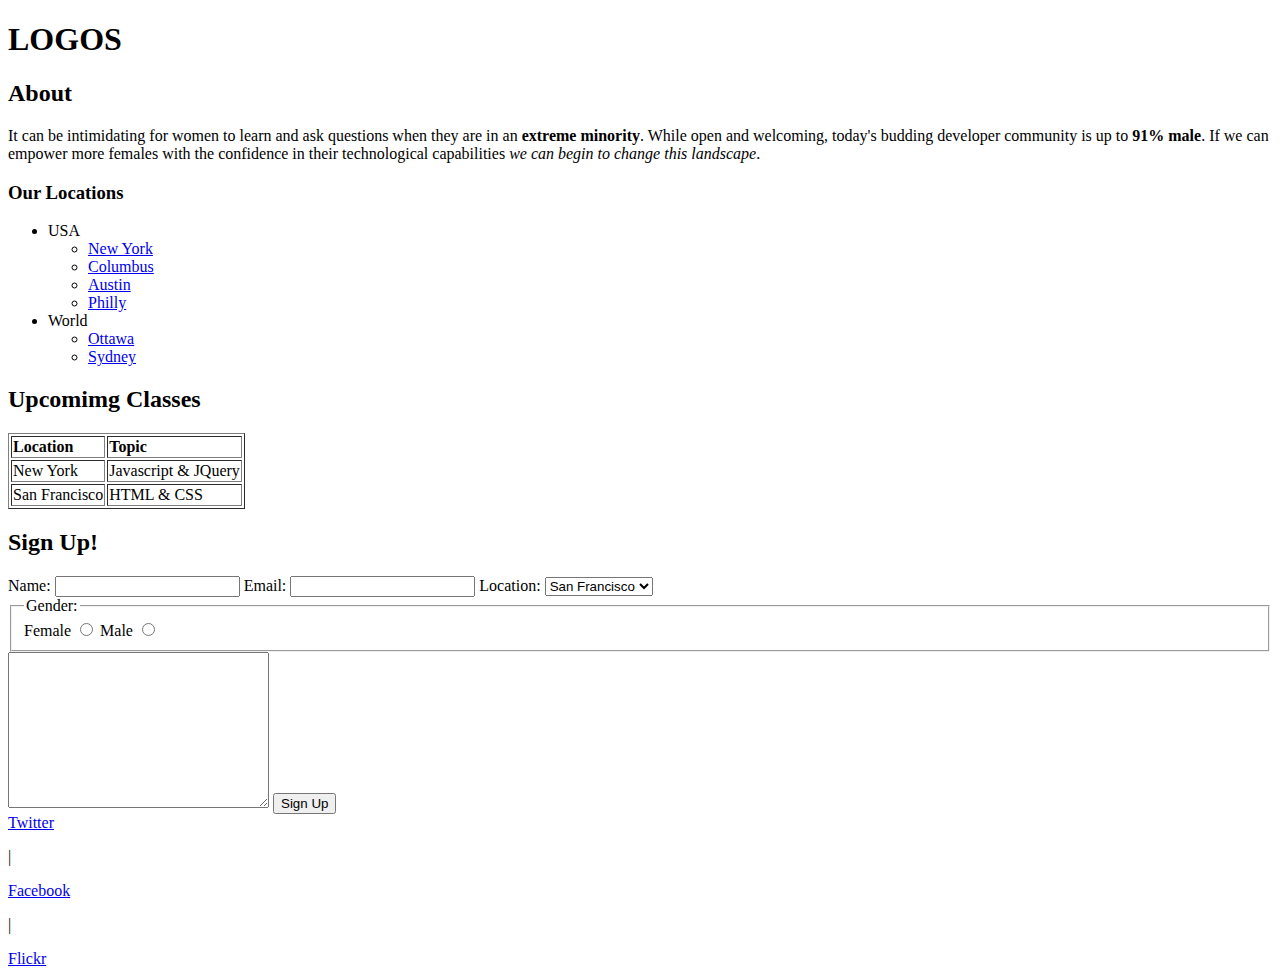
<file: html5-css3-challenges-master/2-selectors/index.html>
<!DOCTYPE html>
<html lang="en">
<head>
	<meta charset="UTF-8">
	<title>Logos</title>
</head>
<body>
	<header>
		<h1>LOGOS</h1>
	</header>
	<section>
		<h2>About</h2>
		<p>It can be intimidating for women to learn and ask questions when they are in an <strong>extreme minority</strong>. While open and welcoming, today's budding developer community is up to <strong>91% male</strong>. If we can empower more females with the confidence in their technological capabilities <em>we can begin to change this landscape</em>.</p>
	</section>
	<section>
		<h3>Our Locations</h3>
		<ul>
			<li>USA</li>
				<ul>
					<li><a href="#">New York</a></li>
					<li><a href="#">Columbus</a></li>
					<li><a href="#">Austin</a></li>
					<li><a href="#">Philly</a></li>
				</ul>
			<li>World</li>
				<ul>
					<li><a href="#">Ottawa</a></li>
					<li><a href="#">Sydney</a></li>
				</ul>
		</ul>
	</section>
	<section>
		<h2>Upcomimg Classes</h2>
		<table border="1">
			<tbody>			
				<tr>
					<td><strong>Location</strong></td>
					<td><strong>Topic</strong></td>
				</tr>
				<tr>
					<td>New York</td>
					<td>Javascript & JQuery</td>
				</tr>
				<tr>
					<td>San Francisco</td>
					<td>HTML & CSS</td>
				</tr>
			</tbody>
		</table>
	</section>
	<section>
		<h2>Sign Up!</h2>
		<form action="">
			<label for="tbName">Name:</label>
			<input type="text" name="tbName" id="tbName">
			<label for="tbEmail">Email:</label>
			<input type="text" name="tbEmail" id="tbEmail">
			<label for="cbLocation">Location:</label>
			<select name="cbLocation" id="cbLocation">
				<option value="San Francisco" selected>San Francisco</option>
				<option value="New York">New York</option>
			</select>
			<fieldset>
				<legend>Gender:</legend>
				<label for="female">Female</label>
				<input type="radio" name="female" value="female">
				<label for="male">Male</label>
				<input type="radio" name="male" value="male">
			</fieldset>
			<label for="taExperience"></label>
			<textarea name="taExperience" id="taExperience" cols="30" rows="10"></textarea>
			<input type="button" value="Sign Up" action="#">
		</form>
	</section>
	<footer>
		<a href="#">Twitter</a>
		<p> | </p>
		<a href="#">Facebook</a>
		<p> | </p>
		<a href="#">Flickr</a>
	</footer>
</body>
</html>
</file>
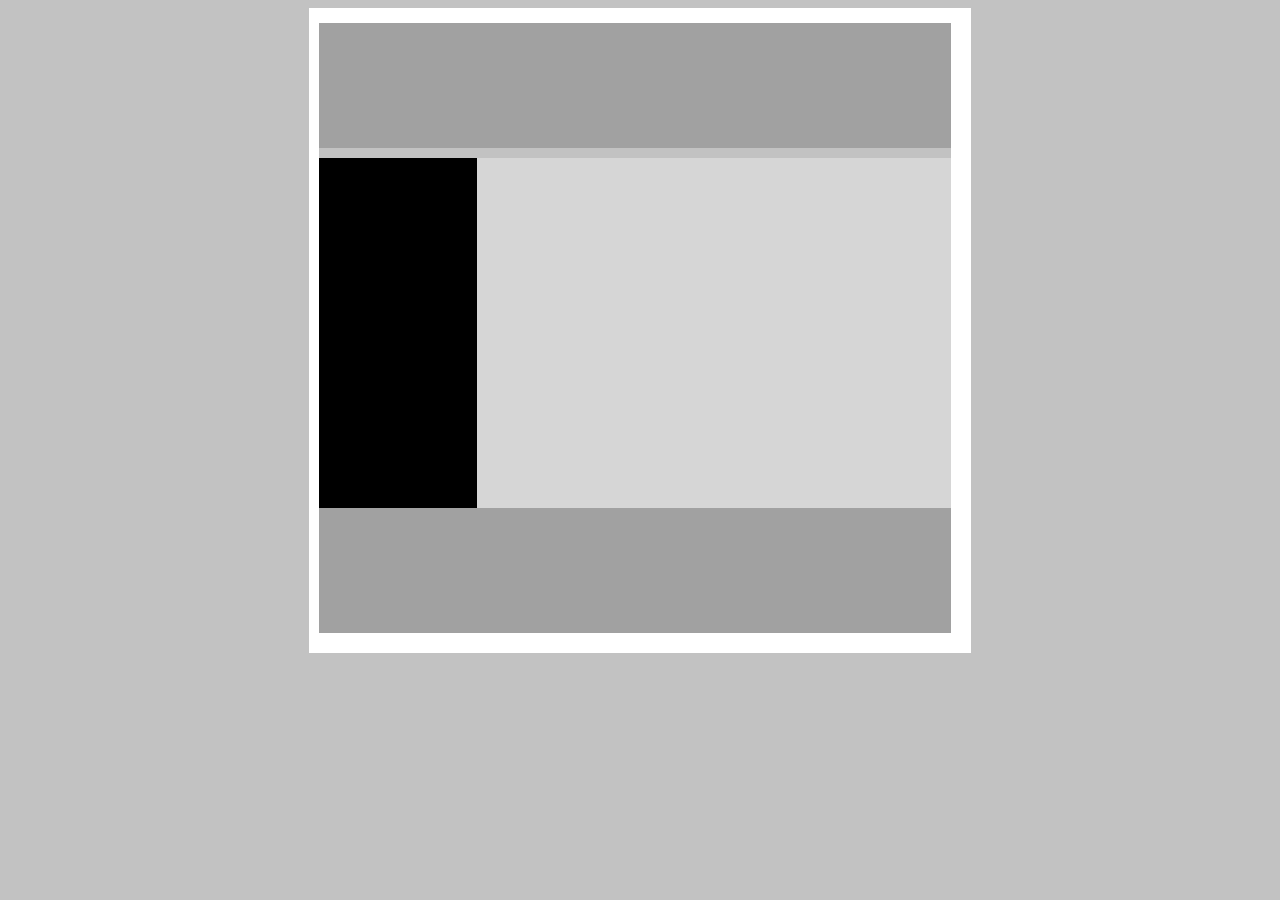
<file: html5-css3-challenges-master/3-floats/index.html>
<!DOCTYPE html>
<html lang="en">
<head>
	<meta charset="UTF-8">
	<title>Floats</title>
	<link rel="stylesheet" href="style.css">
</head>
<body>
	<div id="div0">
		<div id="div1" class="header"></div>
		<div id="div2" class="lat"></div>
		<div id="div3" class="lat"></div>
		<div id="div4" class="footer"></div>
	</div>
</body>
</html>
</file>
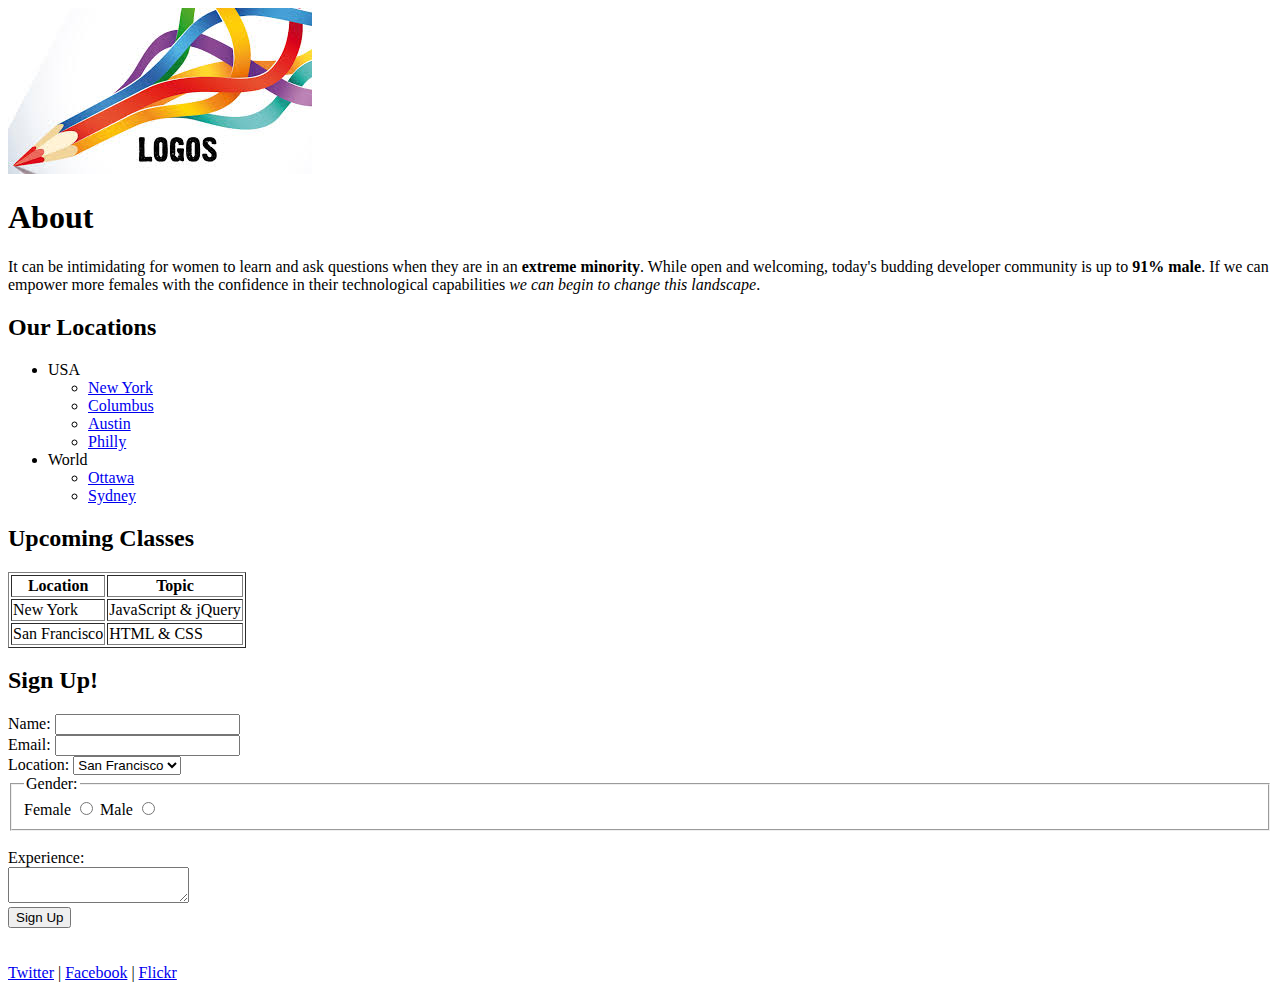
<file: html5-css3-challenges-master/2-selectors/materials/index.html>
<!DOCTYPE html>
<html>
 <head>
  <meta charset="utf-8">
  <title>GirlDevelopIt</title>

 </head>
 <body>
  <img src="logo.jpg" alt="Logo">

  <h1>About</h1>
 
  <p>It can be intimidating for women to learn and ask questions when they are in an <strong>extreme minority</strong>. While open and welcoming, today's budding developer community is up to <strong>91% male</strong>. If we can empower more females with the confidence in their technological capabilities <em>we can begin to change this landscape</em>.
  </p>

  <h2>Our Locations</h2>
  <ul>
   <li>USA
     <ul>
      <li><a href="#">New York</a></li>
      <li><a href="#">Columbus</a></li>
      <li><a href="#">Austin</a></li>
      <li><a href="#">Philly</a></li>
     </ul>
   </li>
   <li>World
     <ul>
      <li><a href="#">Ottawa</a></li>
      <li><a href="#">Sydney</a></li>
     </ul>
   </li>
  </ul>

  <h2>Upcoming Classes</h2>
  <table border="1">
   <thead>
    <tr>
     <th>Location</th>
     <th>Topic</th>
    </tr>
   </thead>
   <tbody>
    <tr>
     <td>New York</td>
     <td>JavaScript &amp; jQuery</td>
    </tr>
    <tr>
      <td>San Francisco</td>
      <td>HTML &amp; CSS</td>
    </tr>
   </tbody>
  </table>

  <h2>Sign Up!</h2>
  <form action="#" method="post">
    <label>Name: <input name="name" type="text"></label>
    <br>
    <label>Email: <input name="email" type="email"></label>
    <br>
    <label>Location:
      <select name="location">
        <option value="sf">San Francisco</option>
        <option value="nyc">New York</option>
      </select></label>
    <br>
    <fieldset>
      <legend>Gender:</legend>
      <label for="female">Female</label>
      <input type="radio" name="gender" id="female" value="female">
      <label for="male">Male</label>
      <input type="radio" name="gender" id="male" value="male">
    </fieldset>
    <br>
    <label>Experience:
    <br>
    <textarea name="experience"></textarea> 
    </label>
    <br>
    <button type="submit">Sign Up</button>
  </form>
  
  <br><br>
  <a href="#">Twitter</a> | <a href="#">Facebook</a> | <a href="#">Flickr</a>

 </body>
</html>
</file>
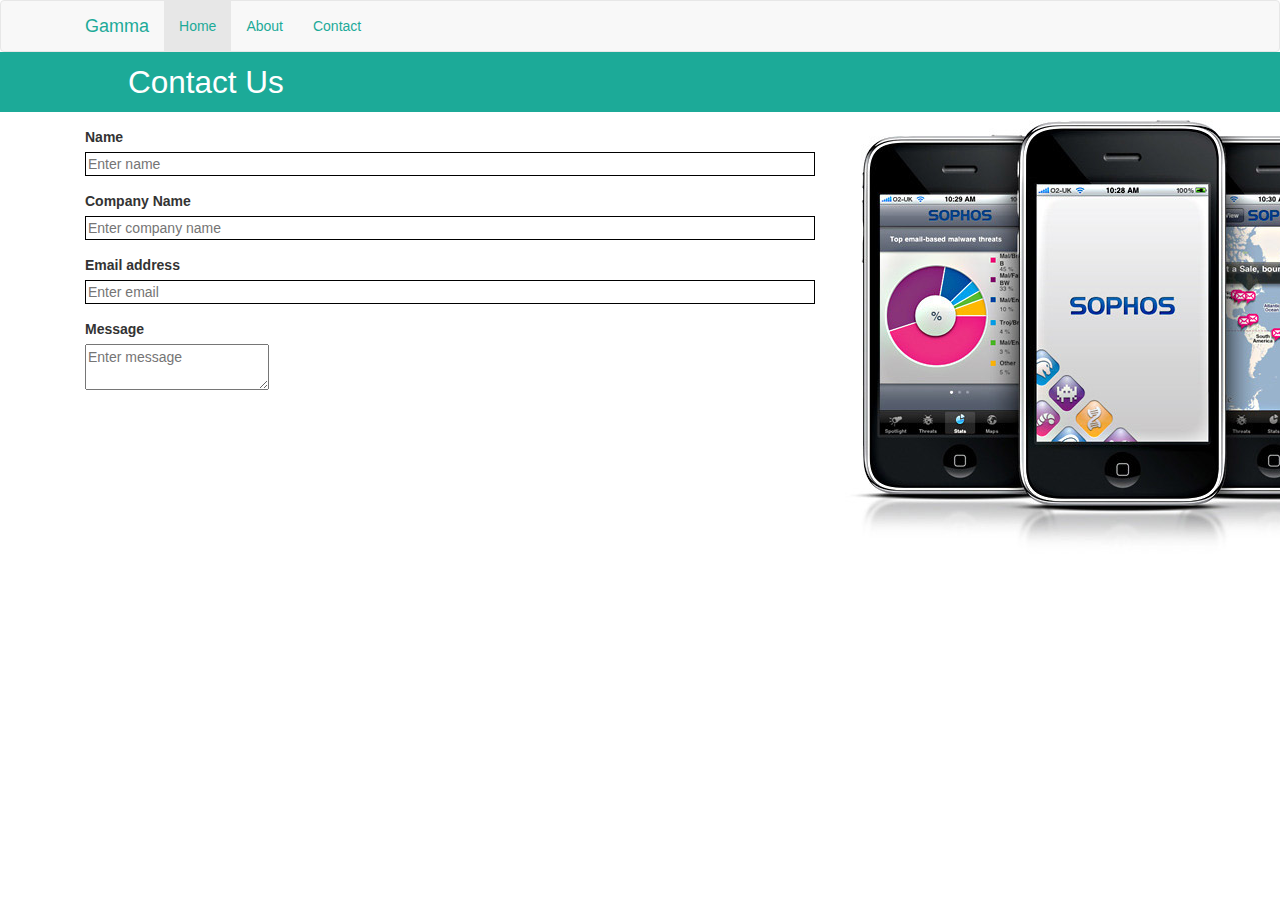
<file: photoapp-website/contact.html>
<!DOCTYPE html>
<html lang="esES">
<head>
	<meta charset="UTF-8">
	<meta name="viewport" content="width=device-width, initial-scale=1">
	<title>PhotoApp Website</title>
	<!-- Latest compiled and minified CSS -->
	<!-- <link rel="stylesheet" href="css/bootstrap.css"> -->
	<link rel="stylesheet" href="https://maxcdn.bootstrapcdn.com/bootstrap/3.3.6/css/bootstrap.min.css">
	<link rel="stylesheet" href="style.css">
</head>
<body>

	<!-- @begin navbar -->
	<nav id="my-navbar" class="navbar navbar-default">
		<div class="container">
		  <div class="container-fluid">
		    <!-- Brand and toggle get grouped for better mobile display -->
		    <div class="navbar-header">
		      <button type="button" class="navbar-toggle collapsed" data-toggle="collapse" data-target="#bs-example-navbar-collapse-1" aria-expanded="false">
		        <span class="sr-only">Toggle navigation</span>
		        <span class="icon-bar"></span>
		        <span class="icon-bar"></span>
		        <span class="icon-bar"></span>
		      </button>
		      <a id="logo-company" class="navbar-brand" href="#">Gamma</a>
		    </div>

		    <!-- Collect the nav links, forms, and other content for toggling -->
		    <div class="collapse navbar-collapse" id="bs-example-navbar-collapse-1">
		      <ul class="nav navbar-nav">
		        <li class="active">
		        	<a href="#" class="navbarTitle">Home<span class="sr-only">(current)</span></a>
		        </li>
		        <li>
		        	<a href="#">About</a>
		        </li>
		        <li>
		        	<a href="#">Contact</a>
		        </li>
		      </ul>
		     
		    </div><!-- /.navbar-collapse -->
		  </div><!-- /.container-fluid -->
		</div>
	</nav>
    <!-- @end navbar -->
	
	<!-- header title -->
	<div id="contactHeader">
		<p>Contact Us</p>
	</div>
    <div class="container">
    	<div class="col-lg-8">
        	<div  id="miFormPage">
    	    	<form action="" id="miForm">
    	    		<fieldset>
		    	    		<label for="txtName">Name</label>
		    	    		<div>
		    	    			<input type="text" id="txtName" placeholder="Enter name">
		    	    		</div>

		    	    		<label for="txtCompany">Company Name</label>
		    	    		<div>
		    	    			<input type="text" id="txtCompany" placeholder="Enter company name">
	    	    			</div>
		    	    		
		    	    		<label for="txtEmail">Email address</label>
		    	    		<div>
		    	    			<input type="text" id="txtEmail" placeholder="Enter email">
	    	    			</div>
		    	    		
		    	    		<label for="txtMessage">Message</label>
		    	    		<div>
		    	    			<textarea type="text" id="txtMessage" placeholder="Enter message"></textarea>
	    	    			</div>
	    	    	</fieldset>
    	    	</form>
        	</div>
        </div>
        <div class="col-lg-4 visible-lg-inlineblock imageContact">
        	<img src="img/demo2.jpg" alt="">
        </div>
    </div>
   
  </body>
</html>
</file>
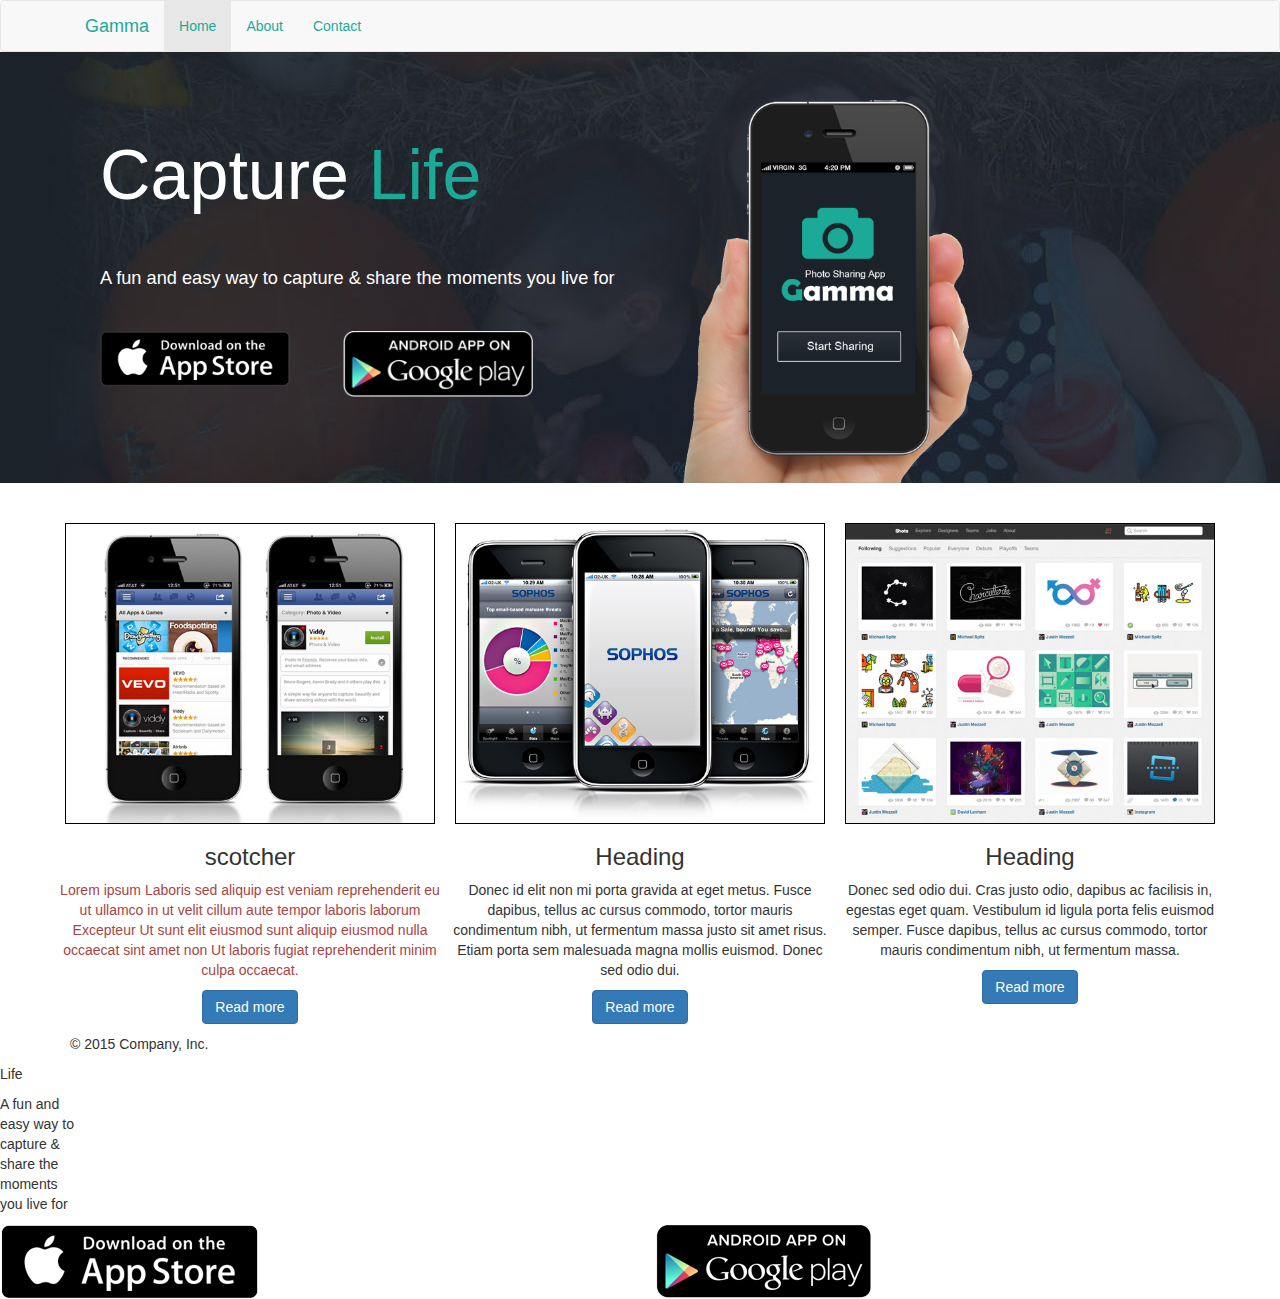
<file: photoapp-website/home.html>
<!DOCTYPE html>
<html lang="esES">
<head>
	<meta charset="UTF-8">
	<meta name="viewport" content="width=device-width, initial-scale=1">
	<title>PhotoApp Website</title>
	<!-- Latest compiled and minified CSS -->
	<link rel="stylesheet" href="css/bootstrap.css">
	<link rel="stylesheet" href="style.css">
</head>
<body>

	<!-- @begin navbar -->
	<nav id="my-navbar" class="navbar navbar-default">
		<div class="container">
		  <div class="container-fluid">
		    <!-- Brand and toggle get grouped for better mobile display -->
		    <div class="navbar-header">
		      <button type="button" class="navbar-toggle collapsed" data-toggle="collapse" data-target="#bs-example-navbar-collapse-1" aria-expanded="false">
		        <span class="sr-only">Toggle navigation</span>
		        <span class="icon-bar"></span>
		        <span class="icon-bar"></span>
		        <span class="icon-bar"></span>
		      </button>
		      <a id="logo-company" class="navbar-brand" href="#">Gamma</a>
		    </div>

		    <!-- Collect the nav links, forms, and other content for toggling -->
		    <div class="collapse navbar-collapse" id="bs-example-navbar-collapse-1">
		      <ul class="nav navbar-nav">
		        <li class="active">
		        	<a href="#" class="navbarTitle">Home<span class="sr-only">(current)</span></a>
		        </li>
		        <li>
		        	<a href="#">About</a>
		        </li>
		        <li>
		        	<a href="#">Contact</a>
		        </li>
		      </ul>
		     
		    </div><!-- /.navbar-collapse -->
		  </div><!-- /.container-fluid -->
		</div>
	</nav>
	<!-- @end navbar -->

      <!-- Jumbotron -->
      <div class="jumbotron block-header" id="myJumbo">
      	<div class="container" id="myContainer">
		    <div class="row">
		        <div class="col-md-7 col-lg-7">
		        	<div>
			        	<p id="miLbl">Capture <span style="color: #1CAA98">Life</span>
			        	</p>
	        	    </div>
	    	        <p class="myImageLegend">A fun and easy way to capture &amp; share the moments you live for</p>
	    	        <div id="misImagenes">
	    	        	<div class="col-xs-5 col-md-5">
	    	        		<a href="#"><img src="img/icon_app_store.png" alt=""></a>
	    	        	</div>
	    	        	<div class="col-xs-5 col-md-5 col-md-offset-1">
	    	        		<a href="#"><img src="img/icon_google_play.png" alt=""></a>
	    	        	</div>
	    	        </div>
		        </div>
		        <div class="col-md-5 col-lg-5 visible-md-block visible-lg-block" id="imageIphone">
		        	<img src="img/site_phone.png" alt="">
		        </div>
	        </div>
        </div>
      </div>

 <div class="container" id="misArticulos">

      <!-- Example row of columns -->
      <div class="row">
        <div class="col-xs-12 col-md-4 imagesArticles">
        	<div>
        		<img src="img/demo1.jpg" alt="">
        	</div>
			<h3>scotcher</h3>
			<p class="text-danger">Lorem ipsum Laboris sed aliquip est veniam reprehenderit eu ut ullamco in ut velit cillum aute tempor laboris laborum Excepteur Ut sunt elit eiusmod sunt aliquip eiusmod nulla occaecat sint amet non Ut laboris fugiat reprehenderit minim culpa occaecat.</p>
			<p><a class="btn btn-primary" href="#" role="button">Read more</a></p>
        </div>
        <div class="col-xs-12 col-md-4 imagesArticles">
        	<div>
        		<img src="img/demo2.jpg" alt="">
        	</div>		
			<h3>Heading</h3>
			<p>Donec id elit non mi porta gravida at eget metus. Fusce dapibus, tellus ac cursus commodo, tortor mauris condimentum nibh, ut fermentum massa justo sit amet risus. Etiam porta sem malesuada magna mollis euismod. Donec sed odio dui. </p>
			<p><a class="btn btn-primary" href="#" role="button">Read more</a></p>
       </div>
        <div class="col-xs-12 col-md-4 imagesArticles">
        	<div>
        		<img src="img/demo3.jpg" alt="">
        	</div>        
			<h3>Heading</h3>
			<p>Donec sed odio dui. Cras justo odio, dapibus ac facilisis in, egestas eget quam. Vestibulum id ligula porta felis euismod semper. Fusce dapibus, tellus ac cursus commodo, tortor mauris condimentum nibh, ut fermentum massa.</p>
			<p><a class="btn btn-primary" href="#" role="button">Read more</a></p>
		</div>
	</div>

	<!-- Site footer -->
	<footer class="footer">
		<p>&copy; 2015 Company, Inc.</p>
	</footer>

    </div> <!-- /container -->
		<p id="titulo2">Life</p>
					</div>
				</div>
				<div class="row">
					<div class="col-md-1 textCaption2">
						<p>A fun and easy way to capture &amp; share the moments you live for</p>
					</div>
				</div>
				<div class="row">
					<div class="col-md-6">
						<a href="#"><img src="img/icon_app_store.png" alt=""></a>
					</div>
					<div class="col-md-6">
						<a href="#"><img src="img/icon_google_play.png" alt=""></a>
					</div>
				</div>
			</div>
		</div>
	</div>
   
  </body>
</html>
</file>
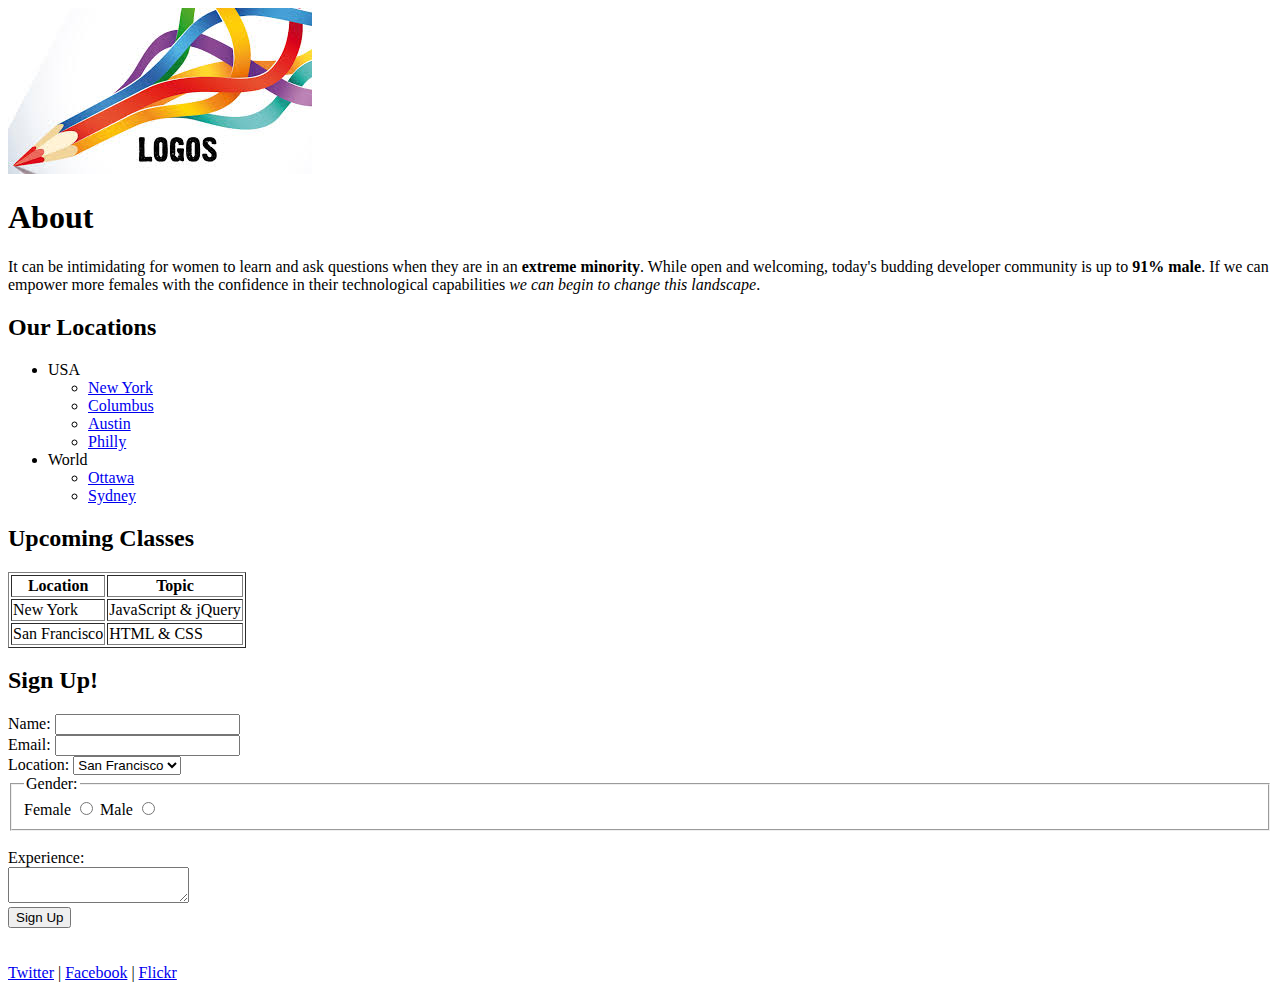
<file: html5-css3-challenges-master/2-selectors/materials/exercise1.html>
<!DOCTYPE html>
<html>
 <head>
  <meta charset="utf-8">
  <title>Exercise Selectors</title>

  <style>
    /* Colors to use: darkgreen, orange, red, purple, blue, darkred, lightblue */
  </style>

 </head>
 <body>
  <img src="logo.jpg" alt="Logo">

  <h1>About</h1>
 
  <p>It can be intimidating for women to learn and ask questions when they are in an <strong>extreme minority</strong>. While open and welcoming, today's budding developer community is up to <strong>91% male</strong>. If we can empower more females with the confidence in their technological capabilities <em>we can begin to change this landscape</em>.
  </p>

  <h2>Our Locations</h2>
  <ul>
   <li>USA
     <ul>
      <li><a href="#">New York</a></li>
      <li><a href="#">Columbus</a></li>
      <li><a href="#">Austin</a></li>
      <li><a href="#">Philly</a></li>
     </ul>
   </li>
   <li>World
     <ul>
      <li><a href="#">Ottawa</a></li>
      <li><a href="#">Sydney</a></li>
     </ul>
   </li>
  </ul>

  <h2>Upcoming Classes</h2>
  <table border="1">
   <thead>
    <tr>
     <th>Location</th>
     <th>Topic</th>
    </tr>
   </thead>
   <tbody>
    <tr>
     <td>New York</td>
     <td>JavaScript &amp; jQuery</td>
    </tr>
    <tr>
      <td>San Francisco</td>
      <td>HTML &amp; CSS</td>
    </tr>
   </tbody>
  </table>

  <h2>Sign Up!</h2>
  <form action="#" method="post">
    <label>Name: <input name="name" type="text"></label>
    <br>
    <label>Email: <input name="email" type="email"></label>
    <br>
    <label>Location:
      <select name="location">
        <option value="sf">San Francisco</option>
        <option value="nyc">New York</option>
      </select></label>
    <br>
    <fieldset>
      <legend>Gender:</legend>
      <label for="female">Female</label>
      <input type="radio" name="gender" id="female" value="female">
      <label for="male">Male</label>
      <input type="radio" name="gender" id="male" value="male">
    </fieldset>
    <br>
    <label>Experience:
    <br>
    <textarea name="experience"></textarea> 
    </label>
    <br>
    <button type="submit">Sign Up</button>
  </form>
  
  <br><br>
  <a href="#">Twitter</a> | <a href="#">Facebook</a> | <a href="#">Flickr</a>

 </body>
</html>
</file>
<file: html5-css3-challenges-master/3-floats/style.css>
body {
	background-color: #c2c2c2;
}
div {
	border: 0px solid;
	margin: 0px;
	padding: 0px;
}

.header, .footer {
	clear: both;
	height: 125px;
	background: #a1a1a1;
	display: block;
}

.lat {
	float: left;
	height: 350px;	
}
#div0 {
	width: 50%;
	height: 610px;
	margin: 0 auto;
	background-color: white;
	padding: 15px 20px 20px 10px;
}
#div1 {
	border-bottom: 10px solid #c2c2c2;
}
#div2 {
	width: 25%;
	background-color: black;
}

#div3 {
	width: 75%;
	background-color: #d6d6d6;
}

#div4 {

}
</file>
<file: photoapp-website/style.css>
/*   <768, 768, 992, 1200*/

@media all and (max-width: 450px) {
	#myJumbo { background-image: none;	}
}
@media all and (max-width: 450px) {
	#myJumbo { background-image: none;	}
}

#my-navbar { margin-bottom: 0; }
		.block-header {
			background-image: url('img/site_showcase_bg.jpg');
			background-color: #1B222A;
		}

#my-navbar a {
	color: #1CAA98;
}

#myJumbo {
	color: white;
	height: 431px;
}

#myJumbo div {
	margin: 0;
	padding: 0;
}

#myJumbo #myContainer {
	margin: 0;
	padding: 0;
}

#myJumbo h1 {
	margin-top: 50px;
	margin-left: 100px;
	padding: 0;
	font-size: 3.7em;
}

#myJumbo #miLbl {
	word-wrap: break-word;
	color: #FFF	;
	margin-left: 100px;
	font-size: 5em;
}

#myJumbo #lbl1 {
	color: #FFF;
	margin-left: 92px;
	font-size: 5em;
}

#myJumbo #lbl2 {
	color: #1CAA98;
	margin-left: 92px;
	font-size: 5em;
}

#myJumbo p {
	margin-left: 100px;
	margin-top: 25px;
	font-size: 1.3em;
	display: inline-block;
}

#myJumbo #myContainer img {
	width: 290px;
}

#myJumbo #myContainer #misImagenes {
	margin-left: 100px;
	padding: 0;
}

#myJumbo #myContainer #misImagenes div {
	padding: 0;
}


#myJumbo #myContainer #misImagenes div img {
	width: 190px;
	margin-top: 25px;
}


#misArticulos img {
	width: 100%;
	border: 1px solid black;
}

#misArticulos div {
	padding: 0;
}

#misArticulos .imagesArticles {
	text-align: center;
}

#misArticulos .imagesArticles > div {
	margin: 10px;
}

#contactHeader {
	vertical-align: middle;
	display: flex;
	align-items: center;
	align-content: center;
}

#contactHeader p {
	background-color: #1CAA98;
	color: #FFF;
	padding-left: 10%;
	margin: 0;
	height: 60px;
	font-size: 2.25em;
	display: flex;
	align-items: center;
	flex-grow: 1;
}

.container #miForm {
	display:flex;
	flex-direction: row;
	flex-grow: 1;

}

.container #miForm fieldset div{
	display: flex;
	/*flex-grow: 1;*/
}

.container #miForm fieldset {
	/*display: flex;*/
	/*flex-grow: 1;*/
	width: 100%;

}

.container #miForm fieldset label{
	margin-top: 15px;
}

.container #miForm input {
    display: flex;
    flex-grow: 1;
    border: 1px solid black;
    width: 100%;

}

.container #miForm i {
	position: relative;
	left: -20px;
    top: 4px;
    right: 0;
    bottom: 0;
}

.container .imageContact {
	
}
</file>
